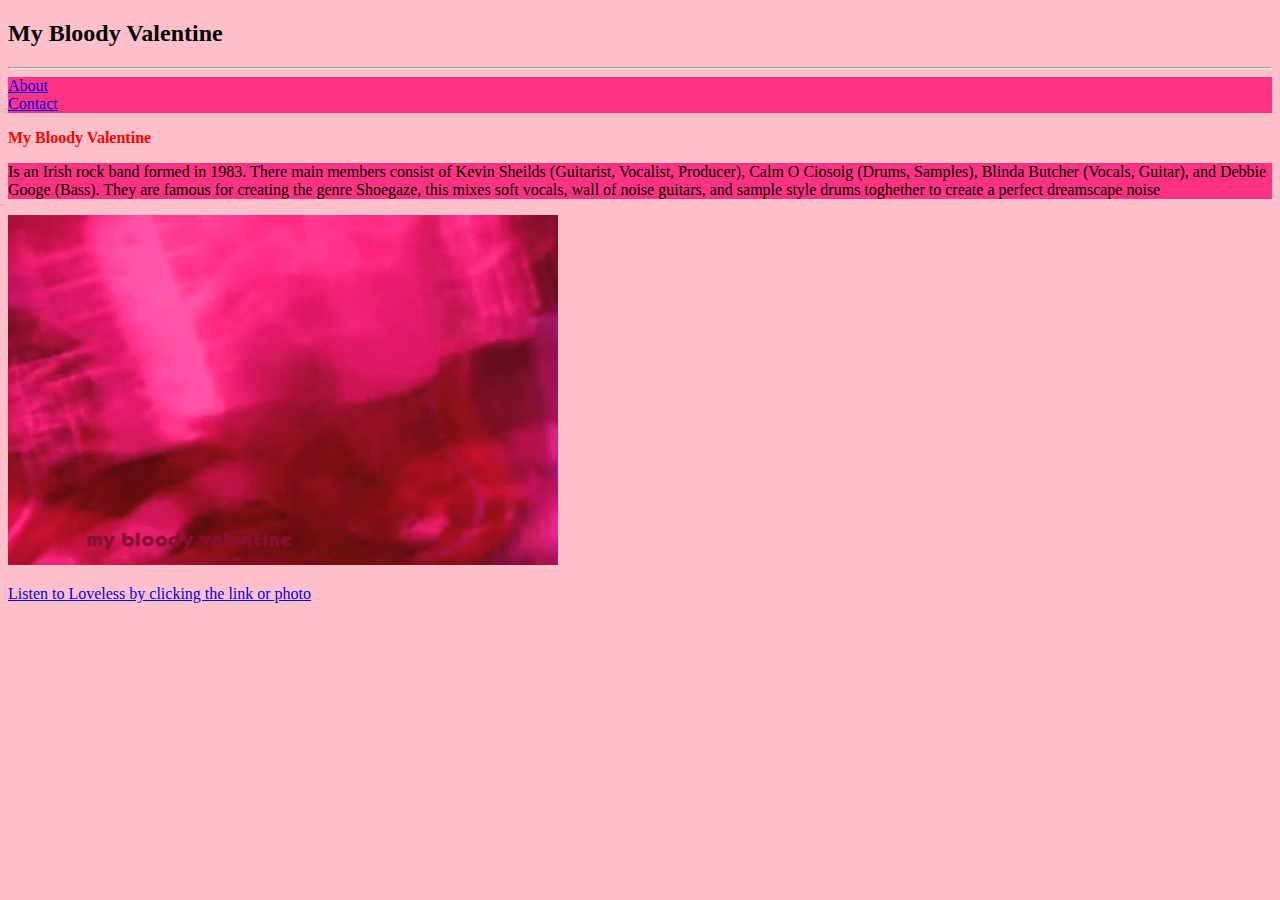
<file: index.html>
<!DOCTYPE html>
<html lang="en">
  <head>
    <title>
    MBV
    </title>
    <meta charset="UTF-8">
    <meta name="description" content="This website is about the 90's shoegaze band My Bloody Valentine"
    <meta name="viewport"
    content="width=device-width, initial-
    scale=1.0">
    <meta http-equiv="X-UA-Compatible" content="ie=edge">
    <link rel="stylesheet" href="css/navigation.css">
    <title>Document</title>
  </head>
  <body style="color: ;background-color:pink;"">
    <h2>
       My Bloody Valentine
    </h2>
    <hr/>
    <nav>
<li><a href="about.html">About</a></li>
<li><a href="contact.html">Contact</a></li>
    </nav>
    <p style="color: red;""><b>My Bloody Valentine</b></p>
    <p style="color: ;background-color:#FF3381;"">   Is an Irish rock band formed in 1983. There main members consist of Kevin Sheilds (Guitarist, Vocalist, Producer), Calm O Ciosoig (Drums, Samples), Blinda Butcher (Vocals, Guitar), and Debbie Googe (Bass). They are famous for creating the genre Shoegaze, this mixes soft vocals, wall of noise guitars, and sample style drums toghether to create a perfect dreamscape noise
    </p>
    <a href="https://www.youtube.com/watch?v=OBxJGg6cjqk&list=PLYwfYGziz-_15VN407Ap_NerzwokcUGdX">
    <img width="550" height="350"src="img/MBV.gif"/>
    <p> Listen to Loveless by clicking the link or photo </p>
  </body>


</html>
</file>
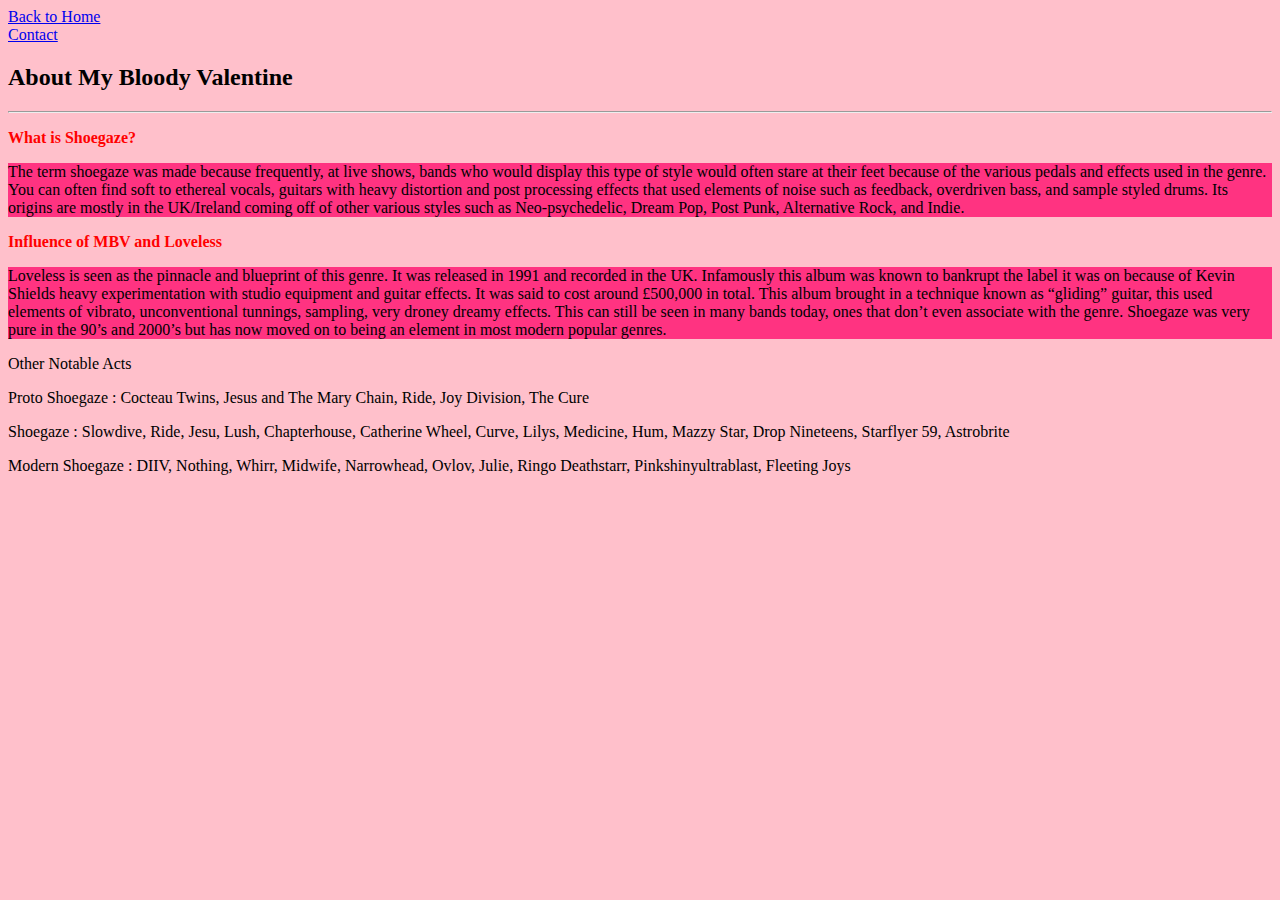
<file: about.html>
<!DOCTYPE html>
<html lang="en">
  <head>
    <title>
    MBV
    </title>
    <meta charset="UTF-8">
    <meta name="description" content="This website is about the 90's shoegaze band My Bloody Valentine "
    <meta name="viewport"
    content="width=device-width, initial-
    scale=1.0">
    <meta http-equiv="X-UA-Compatible" content="ie=edge">
    <link rel="stylesheet" href="css/navigation.css">
    <title>Document</title>
  </head>
  <body style="color: ;background-color:pink;"">
    <li><a href="index.html">Back to Home</a></li>
    <li><a href="contact.html">Contact</a></li>


    <h2>
       About My Bloody Valentine
    </h2>
    <hr/>
    <p style="color: red;""><b>What is Shoegaze?</b></p>
    <p style="color: ;background-color:#FF3381;"">The term shoegaze was made because frequently, at live shows, bands who would display this type of style would often stare at their feet because of the various pedals and effects used in the genre. You can often find soft to ethereal vocals, guitars with heavy distortion and post processing effects that used elements of noise such as feedback, overdriven bass, and sample styled drums. Its origins are mostly in the UK/Ireland coming off of other various styles such as Neo-psychedelic, Dream Pop, Post Punk, Alternative Rock, and Indie.

    <p style="color: red;""><b>Influence of MBV and Loveless</b></p>
    <p style="color: ;background-color:#FF3381;""> Loveless is seen as the pinnacle and blueprint of this genre. It was released in 1991 and recorded in the UK. Infamously this album was known to bankrupt the label it was on because of Kevin Shields heavy experimentation with studio equipment and guitar effects. It was said to cost around £500,000 in total. This album brought in a technique known as “gliding” guitar, this used elements of vibrato, unconventional tunnings, sampling, very droney dreamy effects. This can still be seen in many bands today, ones that don’t even associate with the genre. Shoegaze was very pure in the 90’s and 2000’s but has now moved on to being an element in most modern popular genres.

    <p> Other Notable Acts  </p>
    <p> Proto Shoegaze : Cocteau Twins, Jesus and The Mary Chain, Ride, Joy Division, The Cure </p>
    <p> Shoegaze : Slowdive, Ride, Jesu, Lush, Chapterhouse, Catherine Wheel, Curve, Lilys, Medicine, Hum, Mazzy Star, Drop Nineteens, Starflyer 59, Astrobrite  </p>
    <p> Modern Shoegaze : DIIV, Nothing, Whirr, Midwife, Narrowhead, Ovlov, Julie, Ringo Deathstarr, Pinkshinyultrablast, Fleeting Joys </p>

  </body>


</html>
</file>
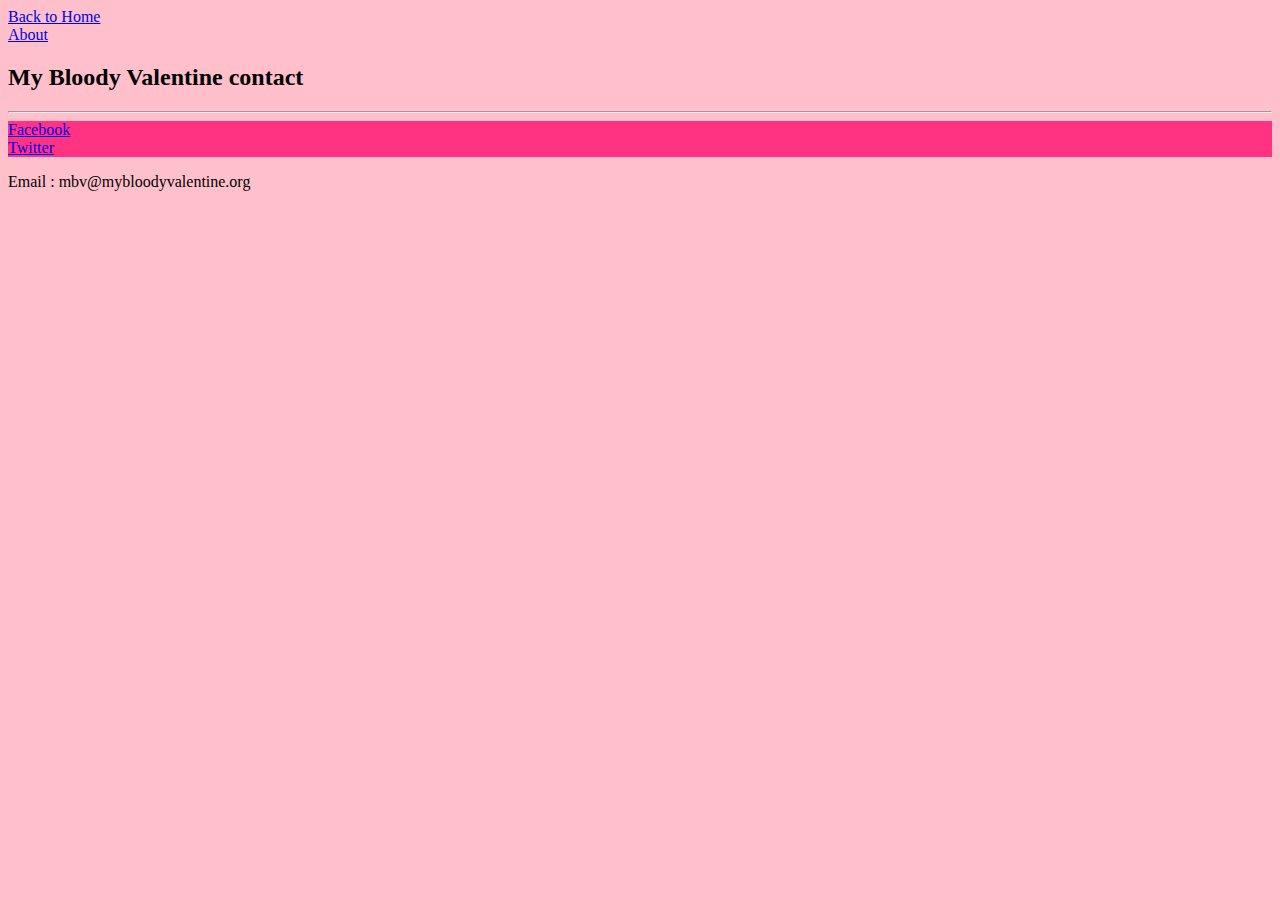
<file: contact.html>
<!DOCTYPE html>
<html lang="en">
  <head>
    <li><a href="index.html">Back to Home</a></li>
    <li><a href="about.html">About</a></li>
    <title>
    MBV Contact
    </title>
    <meta charset="UTF-8">
    <meta name="description" content="This website is about the 90's shoegaze band My Bloody Valentine"
    <meta name="viewport"
    content="width=device-width, initial-
    scale=1.0">
    <meta http-equiv="X-UA-Compatible" content="ie=edge">
    <link rel="stylesheet" href="css/navigation.css">
    <title>Document</title>
    <body style="color: ;background-color:pink;"">
      <h2>
         My Bloody Valentine contact
      </h2>
      <hr/>
      <nav>
    <li><a href="https://www.facebook.com/mybloodyvalentine">Facebook</a></li>
    <li><a href="https://twitter.com/mbvofficial?lang=en">Twitter</a></li>
      </nav>
      <p> Email : mbv@mybloodyvalentine.org <p/>
    </body>


    </html>
</file>
<file: css/navigation.css>
nav {
  background-color: #FF3381;
}
</file>
